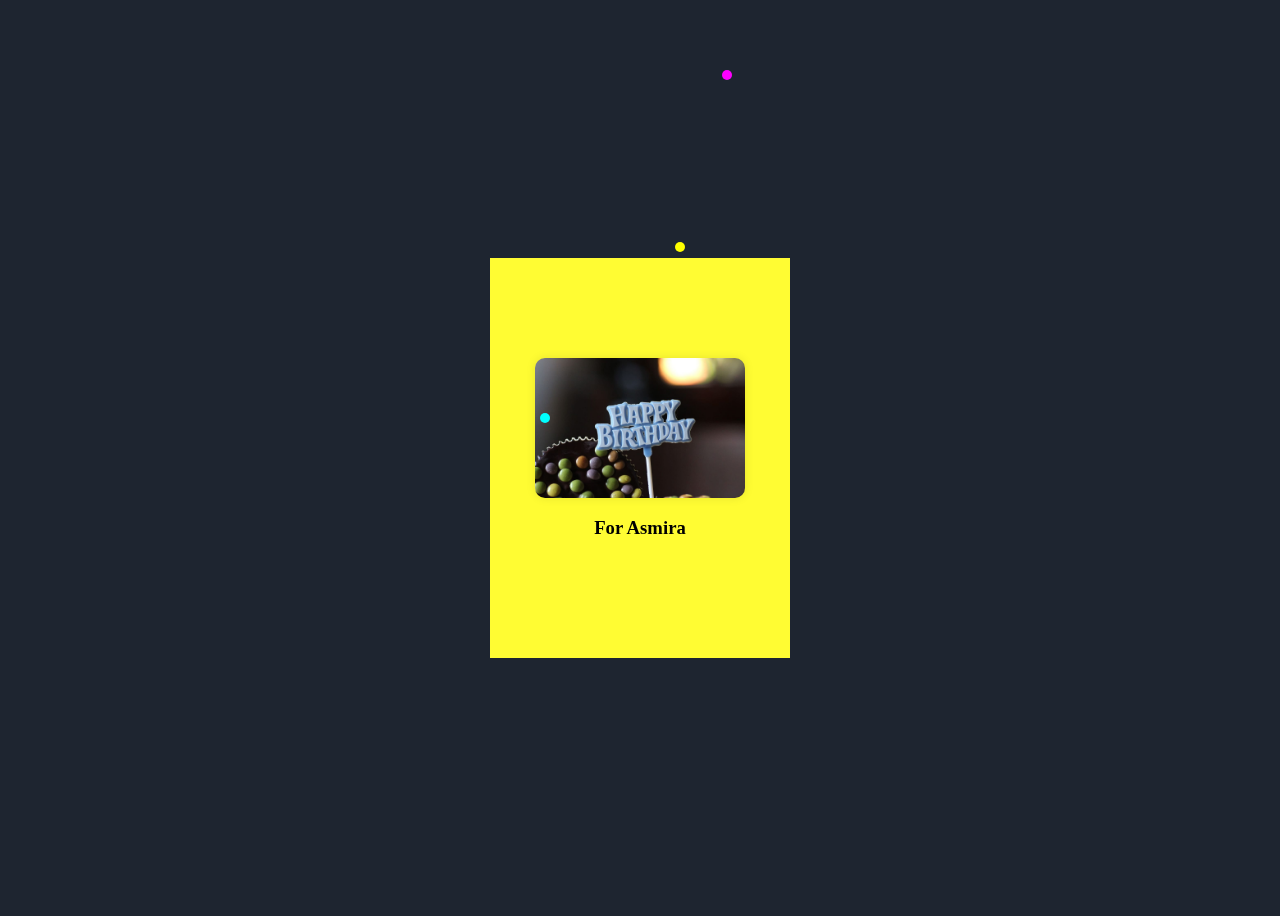
<file: index.html>
<!DOCTYPE html>
<html lang="en">
<head>
  <meta charset="UTF-8">
  <meta name="viewport" content="width=device-width, initial-scale=1.0">
  <title>Card</title>
  <link rel="stylesheet" href="style1.css">
</head>
<body>

    <!-- Background Music -->
    

<div class="card-container">
  <div class="card">
    <div class="card-front">
      <img src="wish.jpg" alt="Placeholder Image" class="card-image">
      <h3>For Asmira</h3>
    </div>
    <div class="card-back">
        <p>Selamat Hari Jadi, Asmira. Moga dipanjangkan umur dan dimurahkan rezeki dan dipermudahkan segala urusan. Tekan button bawah ni kalau nak tengok surprise. :)</p>
        <a href="cake.html" class="close-btn">Surprise</a>
      </div>      
  </div>
</div>

<script src="script.js"></script>
</body>
</html>
</file>
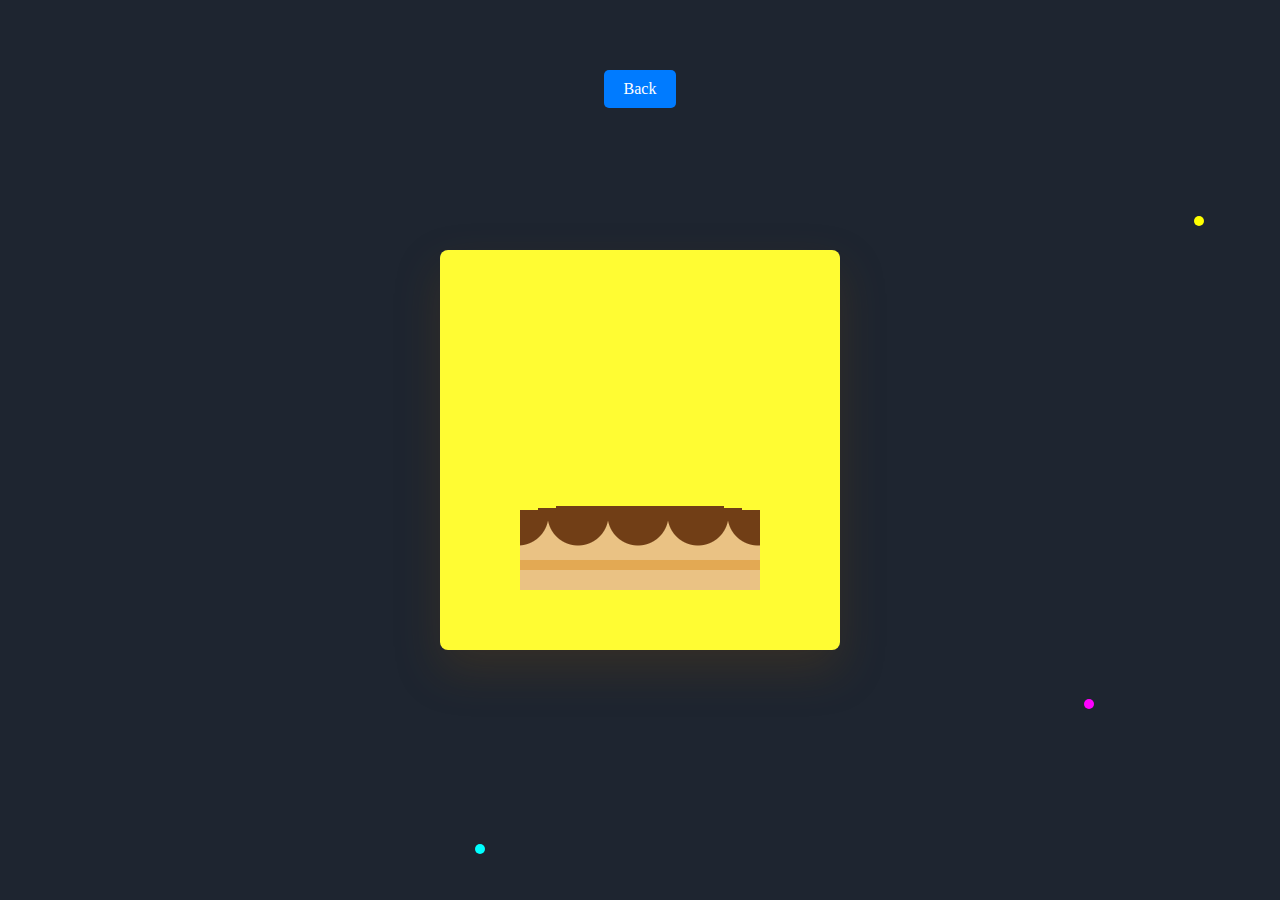
<file: cake.html>
<!DOCTYPE html>
<html lang="en">
  <head>
    <meta name="viewport" content="width=device-width, initial-scale=1.0" />
    <title>Cake Animation</title>
    <!-- Stylesheet -->
    <link rel="stylesheet" href="style.css" />
  </head>
  <body>
    <!-- Background Music -->
  
    <div class="container">
      <div class="cake">
        <div class="candle"></div>
        <div class="top-layer"></div>
        <div class="middle-layer"></div>
        <div class="bottom-layer"></div>
      </div>
    </div>
    <div class="centered">
      <a href="index.html" class="back-btn">Back</a>
    </div>
    <script src="script1.js"></script>
  </body>
</html>
</file>
<file: style1.css>
body {
    background-color: #1e2530; /* Dark blue background */
  }
  
  .card-container {
    perspective: 1000px;
    display: flex;
    justify-content: center;
    align-items: center;
    height: 100vh;
  }
  
  .card {
    width: 300px;
    height: 400px;
    transition: transform 0.5s;
    transform-style: preserve-3d;
  }
  
  .card:hover {
    transform: rotateY(180deg);
  }
  
  .card-front,
  .card-back {
    width: 100%;
    height: 100%;
    position: absolute;
    backface-visibility: hidden;
    text-align: center;
  }
  
  .card-front {
    background-color: #FFFC33; /* Light gray background */
    display: flex;
    flex-direction: column;
    justify-content: center;
    align-items: center;
  }
  
  .card-back {
    background-color: #FFFC33; /* White background */
    transform: rotateY(180deg);
    display: flex;
    flex-direction: column;
    justify-content: center;
    align-items: center;
  }
  
  .close-btn {
    padding: 8px 16px;
    background-color: #007bff;
    color: #fff;
    border: none;
    border-radius: 5px;
    cursor: pointer;
    margin-top: 20px;
    text-decoration: none;
  }
  
  .close-btn:hover {
    background-color: #0056b3;
  }
  
  /* Firework Effect */
  @keyframes fireworks {
    0% {
      opacity: 0;
      transform: translateY(0) scale(1);
    }
    50% {
      opacity: 1;
      transform: translateY(-100px) scale(1.5);
    }
    100% {
      opacity: 0;
      transform: translateY(-200px) scale(1);
    }
  }
  
  .firework {
    position: absolute;
    width: 10px;
    height: 10px;
    border-radius: 50%;
    animation: fireworks 1s ease-out infinite;
  }
  .card-image {
    width: 70%; /* Adjust the width as needed */
    height: auto; /* Automatically adjust the height to maintain aspect ratio */
    max-width: 300px; /* Set a maximum width for the image */
    max-height: 200px; /* Set a maximum height for the image */
    border-radius: 10px; /* Add border radius for rounded corners */
    box-shadow: 0 0 10px rgba(0, 0, 0, 0.1); /* Add a shadow effect */
  }
</file>
<file: style.css>
*,
*::before,
*::after {
  padding: 0;
  margin: 0;
  box-sizing: border-box;
}
body {
  background-color: #1e2530;
}
.container {
  width: 400px;
  height: 400px;
  background-color: #FFFC33;
  position: absolute;
  transform: translate(-50%, -50%);
  top: 50%;
  left: 50%;
  border-radius: 8px;
  box-shadow: 0 20px 45px rgba(120, 76, 10, 0.25);
  text-align: center;
}
.cake {
  width: 100%;
  position: absolute;
  bottom: 60px;
}
.bottom-layer,
.top-layer,
.middle-layer {
  height: 80px;
  width: 240px;
  position: relative;
  margin: auto;
  background-repeat: repeat;
  background-size: 100% 100%, 60px 100px;
  background-position: 28px 0;
  background-image: linear-gradient(
      transparent 50px,
      #e3a953 50px,
      #e3a953 60px,
      transparent 60px
    ),
    radial-gradient(circle at 30px 5px, #713e16 30px, #eac284 31px);
}
.middle-layer {
  transform: scale(0.85);
  top: 72px;
  animation: rise-1 2s forwards;
}
@keyframes rise-1 {
  100% {
    top: 7px;
  }
}
.top-layer {
  transform: scale(0.7);
  top: 144px;
  animation: rise-2 2s 2s forwards;
}
@keyframes rise-2 {
  100% {
    top: 26px;
  }
}
.candle {
  background: repeating-linear-gradient(
    45deg,
    #fd3018 0,
    #fd3018 5px,
    #ffa89e 5px,
    #ffa89e 10px
  );
  height: 45px;
  width: 15px;
  position: absolute;
  margin: auto;
  left: 0;
  right: 0;
  bottom: 0;
  animation: rise-3 1s 4s forwards;
}
@keyframes rise-3 {
  100% {
    bottom: 202px;
  }
}
.candle:after {
  content: "";
  position: absolute;
  height: 16px;
  width: 16px;
  background-color: #aa4203;
  border-radius: 0 50% 50% 50%;
  transform: scale(0) rotate(45deg);
  bottom: 50px;
  left: -0.5px;
  animation: flame 1.5s 5s forwards;
}
@keyframes flame {
  100% {
    transform: scale(1) rotate(45deg);
  }
}
a {
  display: inline-block;
  padding: 10px 20px;
  background-color: #007bff;
  color: #fff;
  text-decoration: none;
  border-radius: 10px;
  text-align: center;
}

a:hover {
  background-color: #0056b3;

}
.back-btn {
  display: inline-block;
  padding: 10px 20px;
  background-color: #007bff;
  color: #fff;
  text-decoration: none;
  border-radius: 5px;
  margin-top: 60px; /* Add some top margin */
}

.back-btn:hover {
  background-color: #0056b3;
}
.centered {
  text-align: center;
  margin-top: 10px; /* Add some top margin */
}
  /* Firework Effect */
  @keyframes fireworks {
    0% {
      opacity: 0;
      transform: translateY(0) scale(1);
    }
    50% {
      opacity: 1;
      transform: translateY(-100px) scale(1.5);
    }
    100% {
      opacity: 0;
      transform: translateY(-200px) scale(1);
    }
  }
  
  .firework {
    position: absolute;
    width: 10px;
    height: 10px;
    border-radius: 50%;
    animation: fireworks 1s ease-out infinite;
  }
</file>
